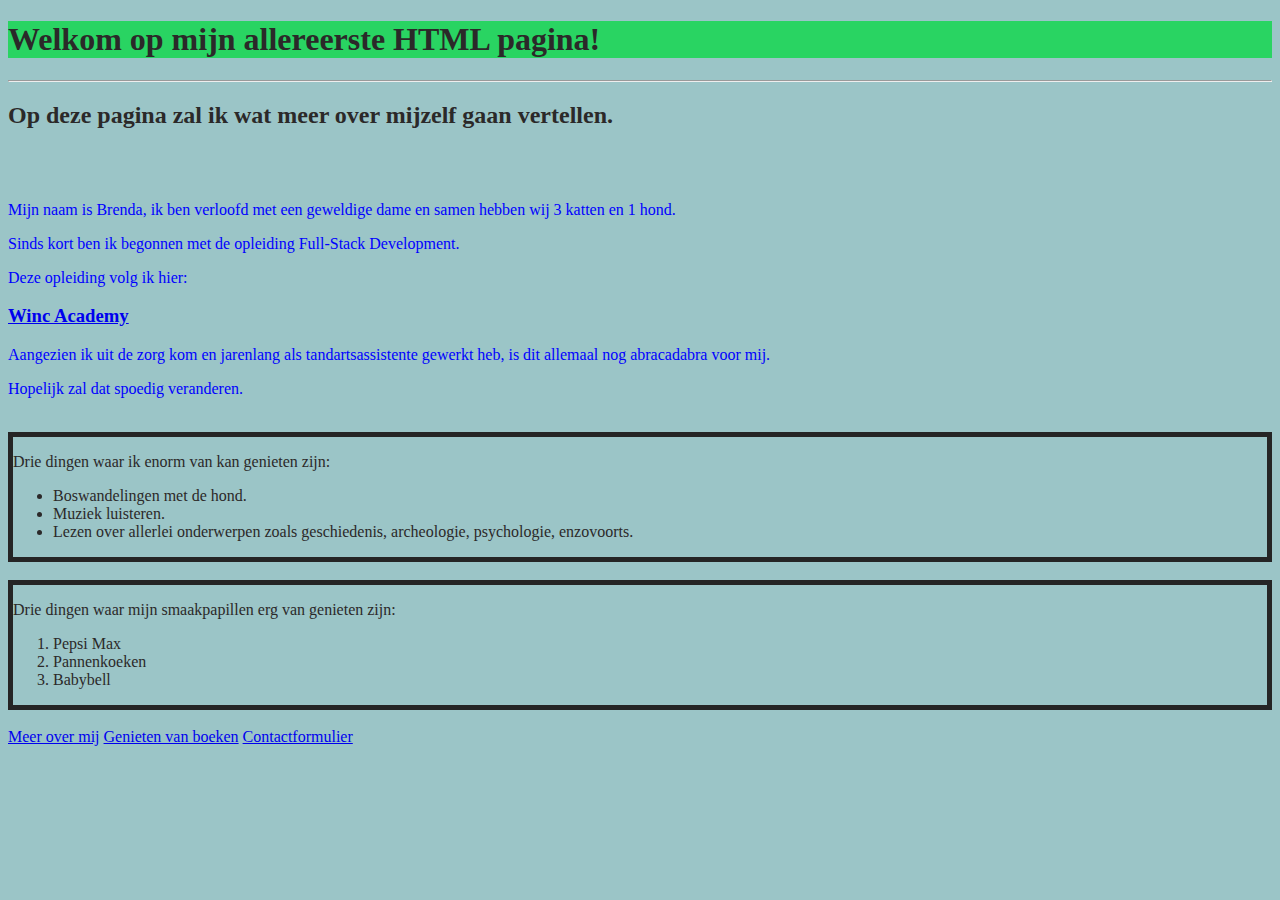
<file: index.html>
<!DOCTYPE html>
<html>
    
    <head>
        <!-- hier zet je de code in de head tags -->
        <title> Mijn eerste HTML pagina </title>
    </head>
    <link rel="stylesheet" type="text/css" href="styles.css">

    <body>
       <!-- hier zet je de code in de body tags-->
       <header>
        <h1 id="green-background">Welkom op mijn allereerste HTML pagina!</h1>  
         <hr>
        
         
       </header>
       <nav>
        <h2>Op deze pagina zal ik wat meer over mijzelf gaan vertellen.</h2>
        <br>
        <br>
       </nav>
        
       <main>
         <div class="box-1">
          <p>Mijn naam is Brenda, ik ben verloofd met een geweldige dame en samen hebben wij 3 katten en 1 hond.</p>
          <p>Sinds kort ben ik begonnen met de opleiding Full-Stack Development.</p>
         <p>Deze opleiding volg ik hier:</p>
          <a href="https://www.wincacademy.nl" target="_blank"><h3>Winc Academy</h3></a>
          <p>Aangezien ik uit de zorg kom en jarenlang als tandartsassistente gewerkt heb, is dit allemaal nog abracadabra voor mij.</p>
         <p>Hopelijk zal dat spoedig veranderen.</p>  
          <br>
         </div>
        
        <div class="black-border">
          <p>Drie dingen waar ik enorm van kan genieten zijn:</p>
        <ul>
         <li>Boswandelingen met de hond.</li>
         <li>Muziek luisteren.</li>
         <li>Lezen over allerlei onderwerpen zoals geschiedenis, archeologie, psychologie, enzovoorts.</li>  
        </ul>
        </div>
        
      <br>
      <div class="black-border">
        <p>Drie dingen waar mijn smaakpapillen erg van genieten zijn:</p>
        <ol>
            <li>Pepsi Max</li>
            <li>Pannenkoeken</li>
            <li>Babybell</li>
        </ol>
      </div>
        
      </main>
       <footer>
        <br>
        <a href="about.html">Meer over mij</a>
        <a href="minibieb.html">Genieten van boeken</a>
        <a href="contact.html">Contactformulier</a>
       </footer>
       
       
         
        
    </body>
</html>
</file>
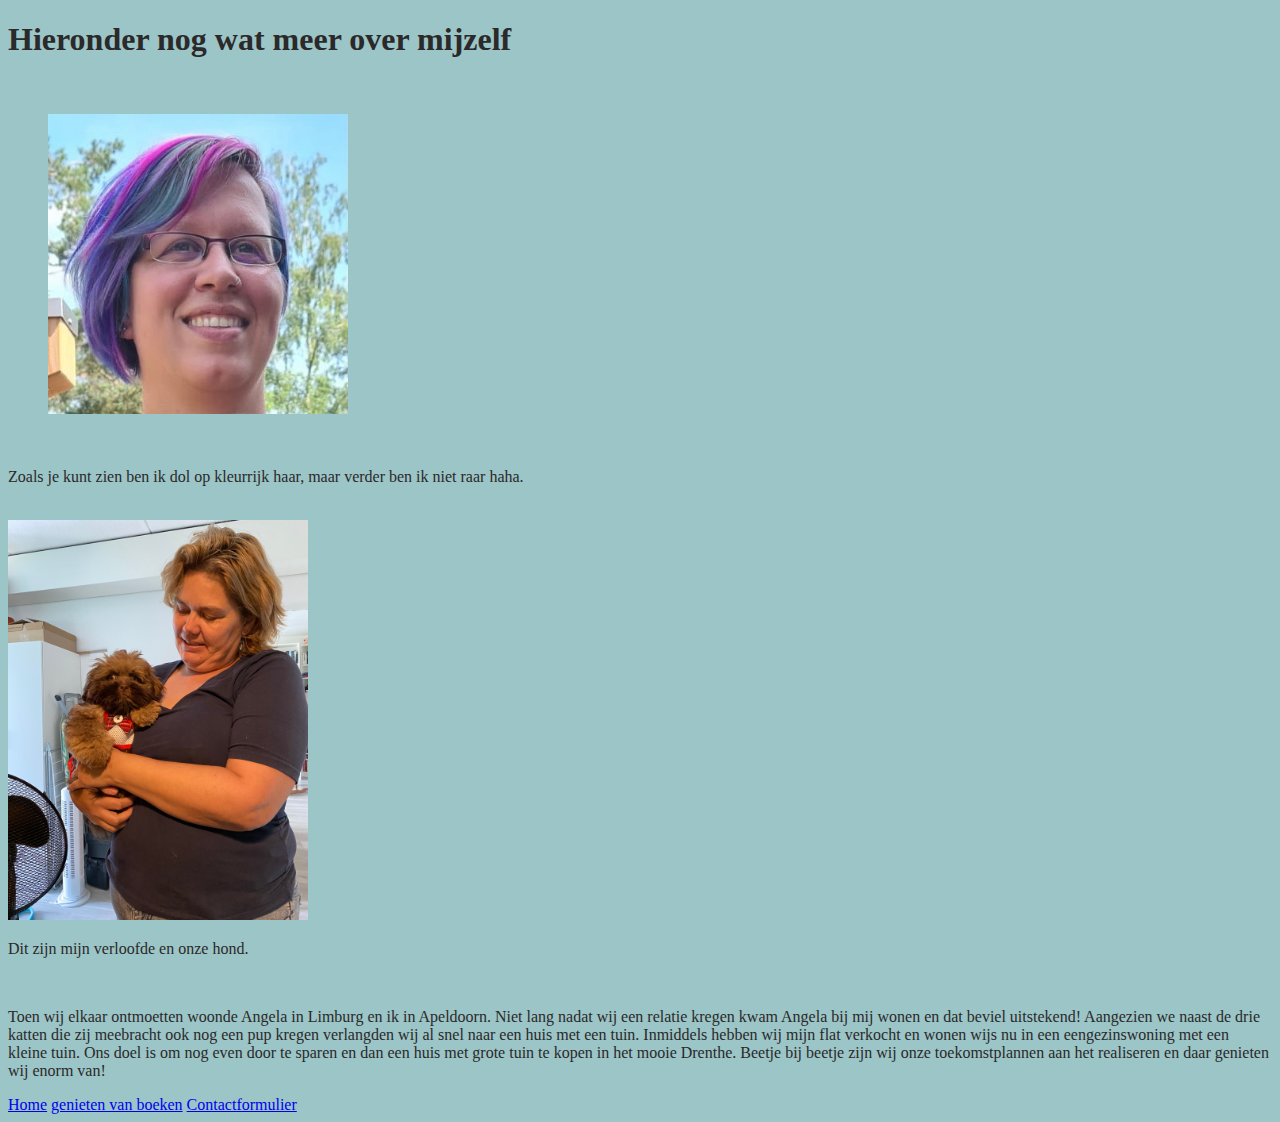
<file: about.html>
<!DOCTYPE html>
<html>
    <head>
      <link rel="stylesheet" type="text/css" href="styles.css">
        <!-- hier zet je de code in de head tags -->
        <title> Meer over mijzelf </title>
    </head>
    <body>
       <!-- hier zet je de code in de body tags-->
       <header>
        <h1>Hieronder nog wat meer over mijzelf</h1> 
        <br>
       </header>
        <main>
        <figure>
        <img src="Brenda.jpg" width="300" height="300"/>
         </figure>
        
        <br>
        <p>Zoals je kunt zien ben ik dol op kleurrijk haar, maar verder ben ik niet raar haha.</p>
        <br>
        <img src="Angela Djairo.jpg" width="300" height="400"/>
        <p>Dit zijn mijn verloofde en onze hond.</p>
        <br>
        <p>Toen wij elkaar ontmoetten woonde Angela in Limburg en ik in Apeldoorn.
           Niet lang nadat wij een relatie kregen kwam Angela bij mij wonen en dat beviel uitstekend!
           Aangezien we naast de drie katten die zij meebracht ook nog een pup kregen verlangden wij al snel naar een huis met een tuin.
           Inmiddels hebben wij mijn flat verkocht en wonen wijs nu in een eengezinswoning met een kleine tuin.
           Ons doel is om nog even door te sparen en dan een huis met grote tuin te kopen in het mooie Drenthe.
           Beetje bij beetje zijn wij onze toekomstplannen aan het realiseren en daar genieten wij enorm van!</p>
        </main>
      <footer>
        <a href="index.html">Home</a>
        <a href="minibieb.html">genieten van boeken</a>
        <a href="contact.html">Contactformulier</a>
      </footer>
     
    </body>
</html>
</file>
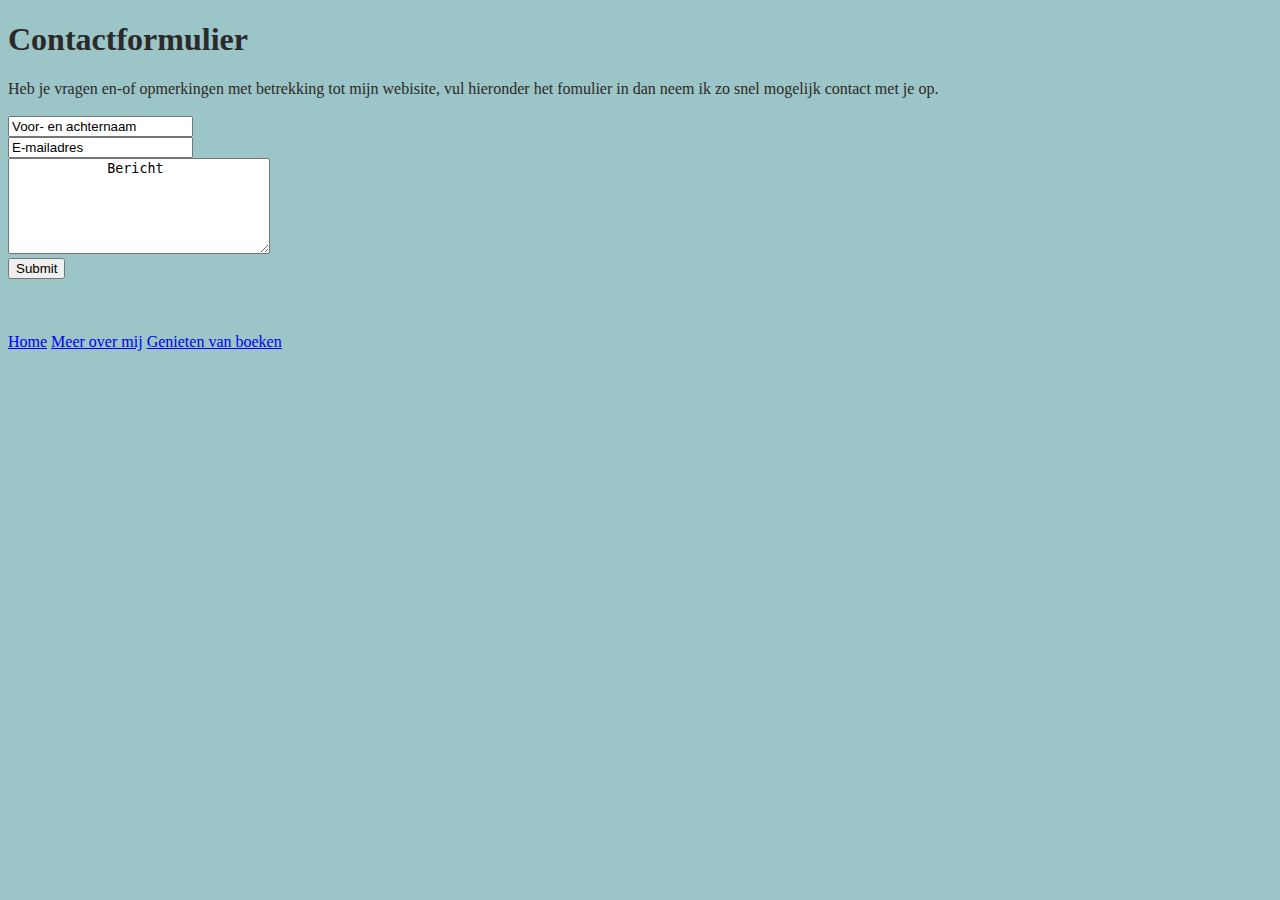
<file: contact.html>
<!DOCTYPE html>
<html>
<head>
<title>Contactformulier</title>
</head>
<link rel="stylesheet" type="text/css" href="styles.css">



<body>
<header>
    <h1>Contactformulier</h1>
</header>
<main>
    <p1>Heb je vragen en-of opmerkingen met betrekking tot mijn webisite, vul hieronder het fomulier in dan neem ik zo snel mogelijk contact met je op.</p1>
    <br>
    <br>
    <form name="contact" method="POST" data-netlify="true">
        <input type="text" value="Voor- en achternaam"/>
        <br>
        <input type="email" value="E-mailadres"/>
        <br>
        <textarea rows="6" cols="30">
            Bericht
        </textarea>
        <br>
        <input type="submit"/>
    </form>
   <br>
   <br>
   <br>
</main>
<footer>
    <a href="index.html">Home</a>
    <a href="about.html">Meer over mij</a>
    <a href="minibieb.html">Genieten van boeken</a>
</footer>

</body>
</html>
</file>
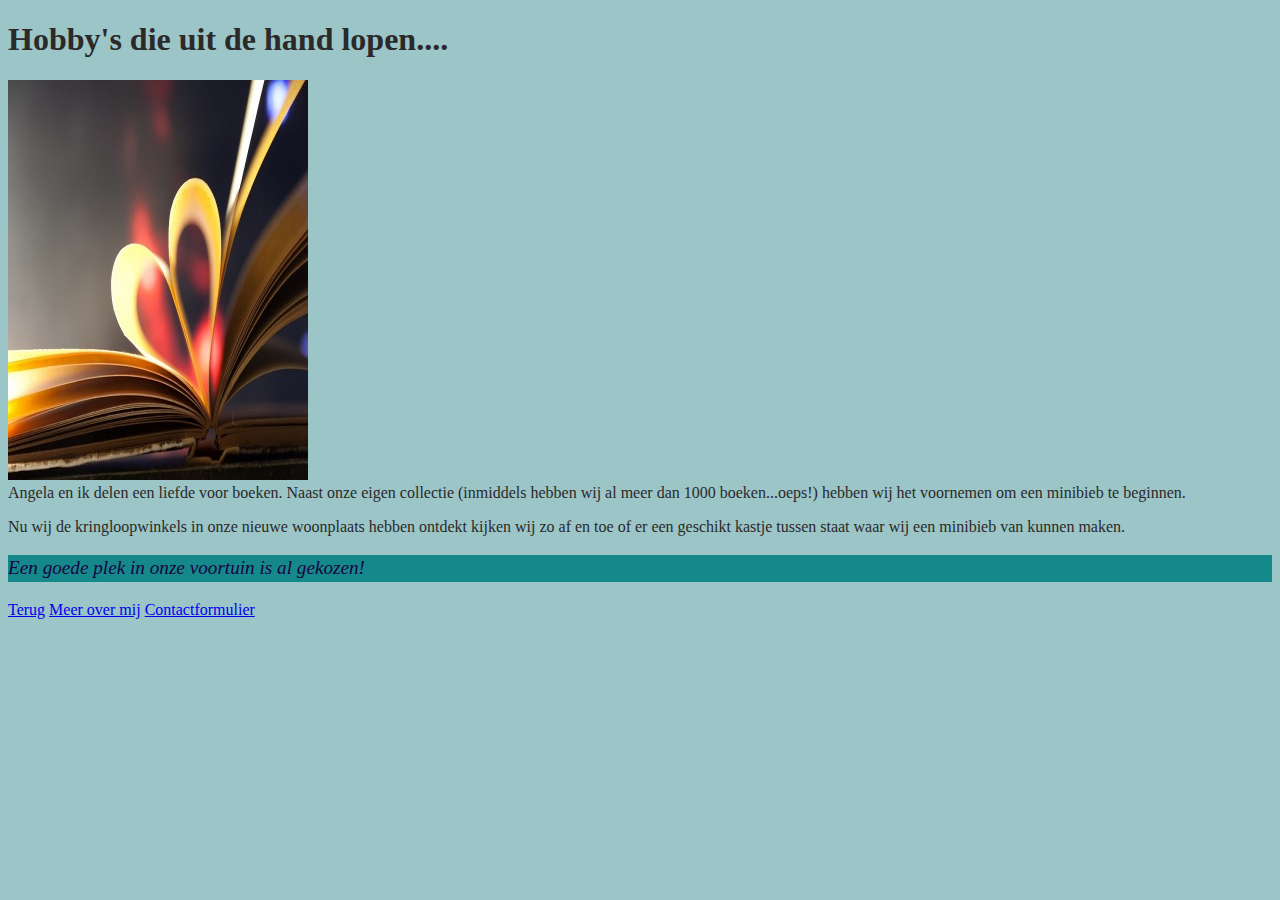
<file: minibieb.html>
<!DOCTYPE html>
<html>
    <head>
        <!-- hier zet je de code in de head tags -->
        <title> Genieten van boeken </title>
    </head>
    <link rel="stylesheet" type="text/css" href="styles.css">

    <body>
       <!-- hier zet je de code in de body tags-->
       <header>
        <h1>Hobby's die uit de hand lopen....</h1>
        <img src="boeken.jpg" width="300" height="400"/>
       </header>
       <main>
        <p1>Angela en ik delen een liefde voor boeken.
            Naast onze eigen collectie (inmiddels hebben wij al meer dan 1000 boeken...oeps!) 
            hebben wij het voornemen om een minibieb te beginnen.</p1>
            <br>
            <p>Nu wij de kringloopwinkels in onze nieuwe woonplaats hebben ontdekt kijken wij 
                zo af en toe of er een geschikt kastje tussen staat waar wij een minibieb van kunnen maken.</p>
            <p id="plekje_boek">Een goede plek in onze voortuin is al gekozen!</p>
       </main>
       <footer>
          <a href="index.html">Terug</a> 
          <a href="about.html">Meer over mij</a>
          <a href="contact.html">Contactformulier</a>
       </footer>
    </body>
</html>
</file>
<file: styles.css>
body {
  color: rgb(43, 41, 41);
  font-family: normal 16px Arial, Helvetica, sans-serif
  line-height: 1.6em;
  background-color: rgb(155, 197, 199);
}

.black-border {
  border: 5px solid rgb(37, 37, 37);
}
#green-background {
  background-color: rgb(41, 212, 98);
}
.box-1 {
  color: blue;
}
#plekje_boek {
  color: rgb(23, 5, 63);
  font-style: oblique;
  font-size: 120%;
  line-height: 1.4em;
  background-color: rgb(21, 136, 139);
}
</file>
